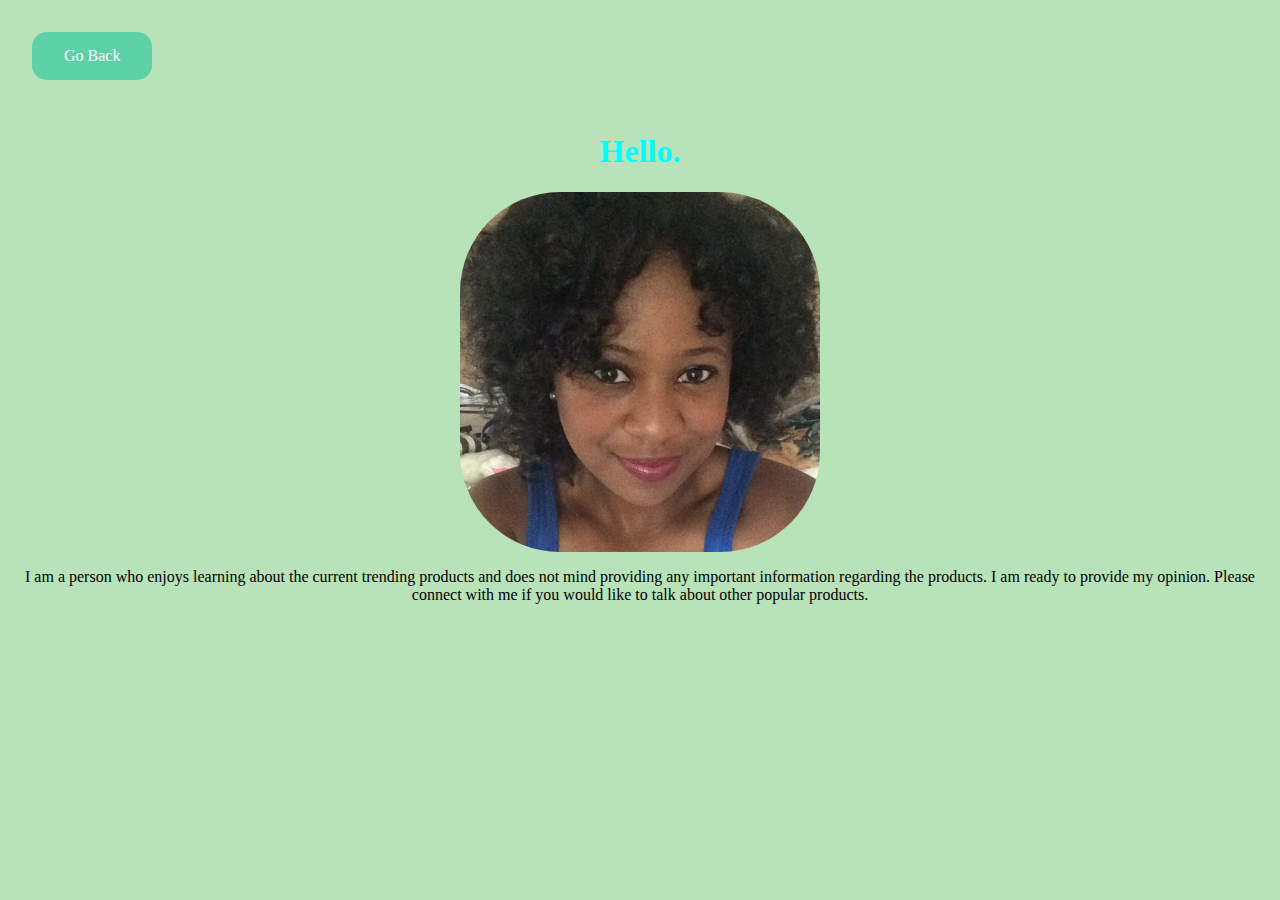
<file: about.html>
<html lang="en">
<head>
    <meta charset="UTF-8">
    <meta name="viewport" content="width=device-width, initial-scale=1.0">
    <title>About</title>
    <link rel="stylesheet" href="style.css">
</head>
<body>
    <a href="index.html" class="button">Go Back</a>
    <div class="about-container">
        <h1>Hello.</h1>
        <img
          src="./assets/images/portfoliopic.jpg"
          height="40%"
          style="border-radius: 100px"
          alt="profile pic"
        />
        <p>
          I am a person who enjoys learning about the current trending products and
          does not mind providing any important information regarding the products. I am
          ready to provide my opinion. Please connect with me if you would like to
          talk about other popular products.
        </p>
      </div>
    
</body>
</html>
</file>
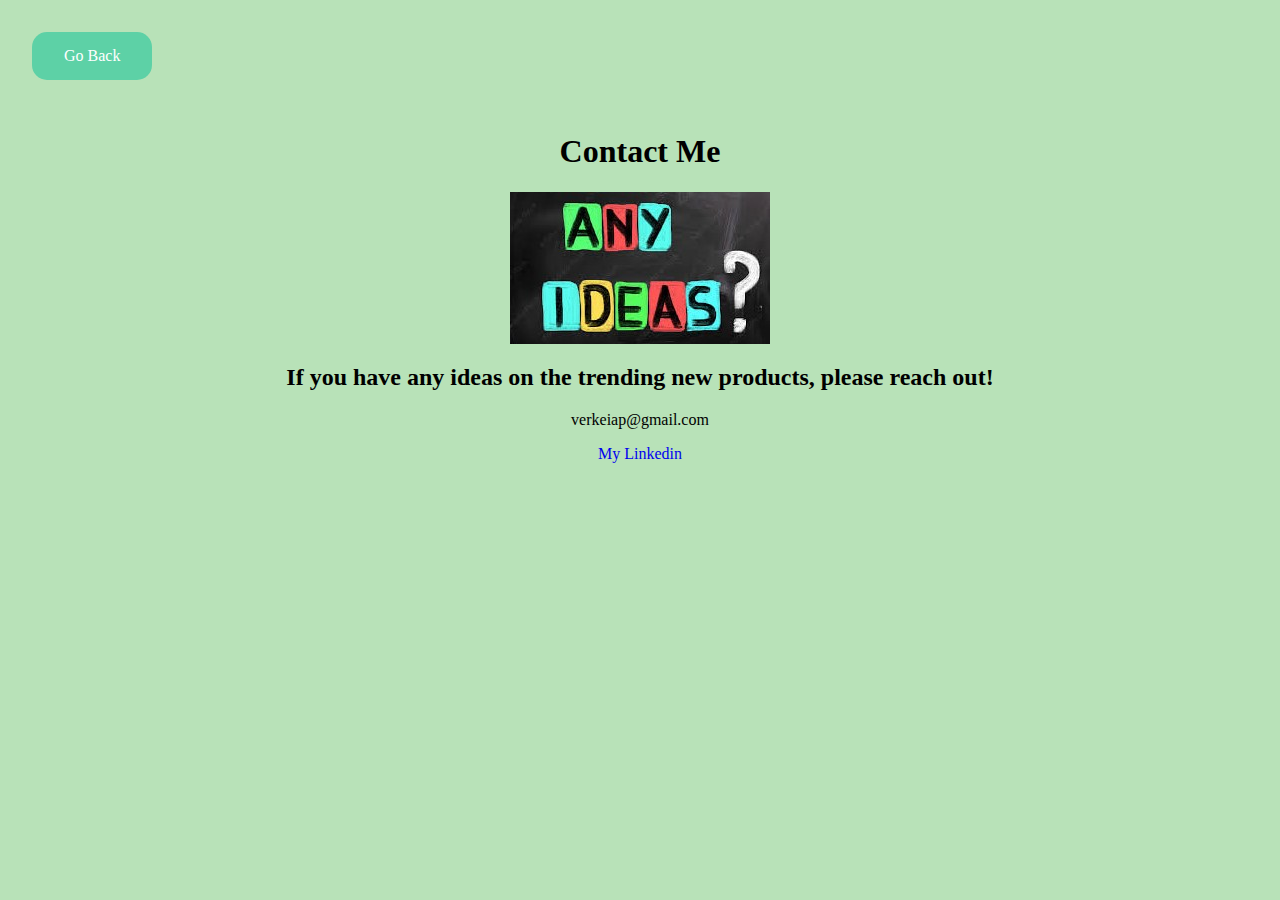
<file: contact.html>
<html lang="en">
  <head>
    <meta charset="UTF-8" />
    <meta name="viewport" content="width=device-width, initial-scale=1.0" />
    <title>Document</title>
    <link rel="stylesheet" href="style.css">
    <style>
        .contact-info {
            text-align: center;
        }
    </style>
  </head>
  <body>
    
    <a href="index.html" class="button">Go Back</a>
    <div class="contact-info">
      <h1>Contact Me</h1>
      <img src="./assets/images/any-ideas.jpg" alt="any ideas image" />
      <h2>
        If you have any ideas on the trending new products, please reach out!
      </h2>
      <p>verkeiap@gmail.com</p>
      <a href="linkedin.com/in/verkeia-foley">My Linkedin</a>
    </div>
  </body>
</html>
</file>
<file: style.css>
body {
  margin: 0%;
  box-sizing: border-box;
  overflow-x: hidden;
  background-color: rgb(184, 226, 184);
 
}


/* ----------Global Classes------------ */

a {
  text-decoration: none;
}

.flex-row {
  display: flex;
  flex-direction: row;
  flex-wrap: wrap;
}

ul {
  list-style-type: none;
}
/* -----X-----Global Classes-------X----- */

/*------------- navbar ----------- */
.nav {
  padding: 0 1rem;
  height: 0rem;
  min-height: 4vh;

} 

.nav .nav-menu {
  justify-content: space-between;
}

.nav .nav-items {
  display: flex;
  margin: 0;
}

.nav .nav-items .nav-link {
  padding: 1rem;
  font-size: 1rem;
  position: relative;
}
.nav .nav-brand a {
  font-size: 1rem;
  padding: 1rem 0;
  display: block;
}

.nav .social {
  padding: 2rem 2rem;
}
/*------------ X navbar X ---------------*/

.container {
  padding: 10px 10%;
  text-align: center;
  font-family:  "Caveat Brush", cursive;
}

.container1 {
  width: 100%;
  height: 100vh;
  font-size: 2rem;
  text-align: center;
  font-family:  "Caveat Brush", cursive;
  background-color: rgb(143, 179, 134);
 
  background-image: cover;
  background-position: center;

}

#products {
  padding: 30px 0;
}

.product-list {
  display: grid;
  grid-template-columns: repeat(auto-fit, minmax(250px, 1fr));
  grid-gap: 40px;
  margin-top: 50px;
}

.product-list div {
  padding: 40px;
  font-size: 20px;
  font-weight: 300;
  border-radius: 10px;
}

.product-list div h2 {
  font-size: 30px;
  font-weight: 500;
  margin-bottom: 15px;
}

.product-list div {
  background: rgb(143, 179, 134);
  transform: translateY(-10px);
}

.about-container {
  text-align: center;
  align-items: center;
  font-family:  "Caveat Brush", cursive;
}
.about-container h1 {
  color: aqua;
}

.nav-button {
  border: 1px solid black;
  background-color: #f1dced;
  border-radius: 20px;
  color: black;
 margin-top: .5rem;
 margin-right: 1.5rem;


}

.button {
  background-color: #5dd1a6;
  border: none;
  border-radius: 15px;
  color: white;
  padding: 15px 32px;
  text-align: center;
  text-decoration: none;
  display: inline-block;
  font-size: 16px;
  margin: 2rem;
}
</file>
